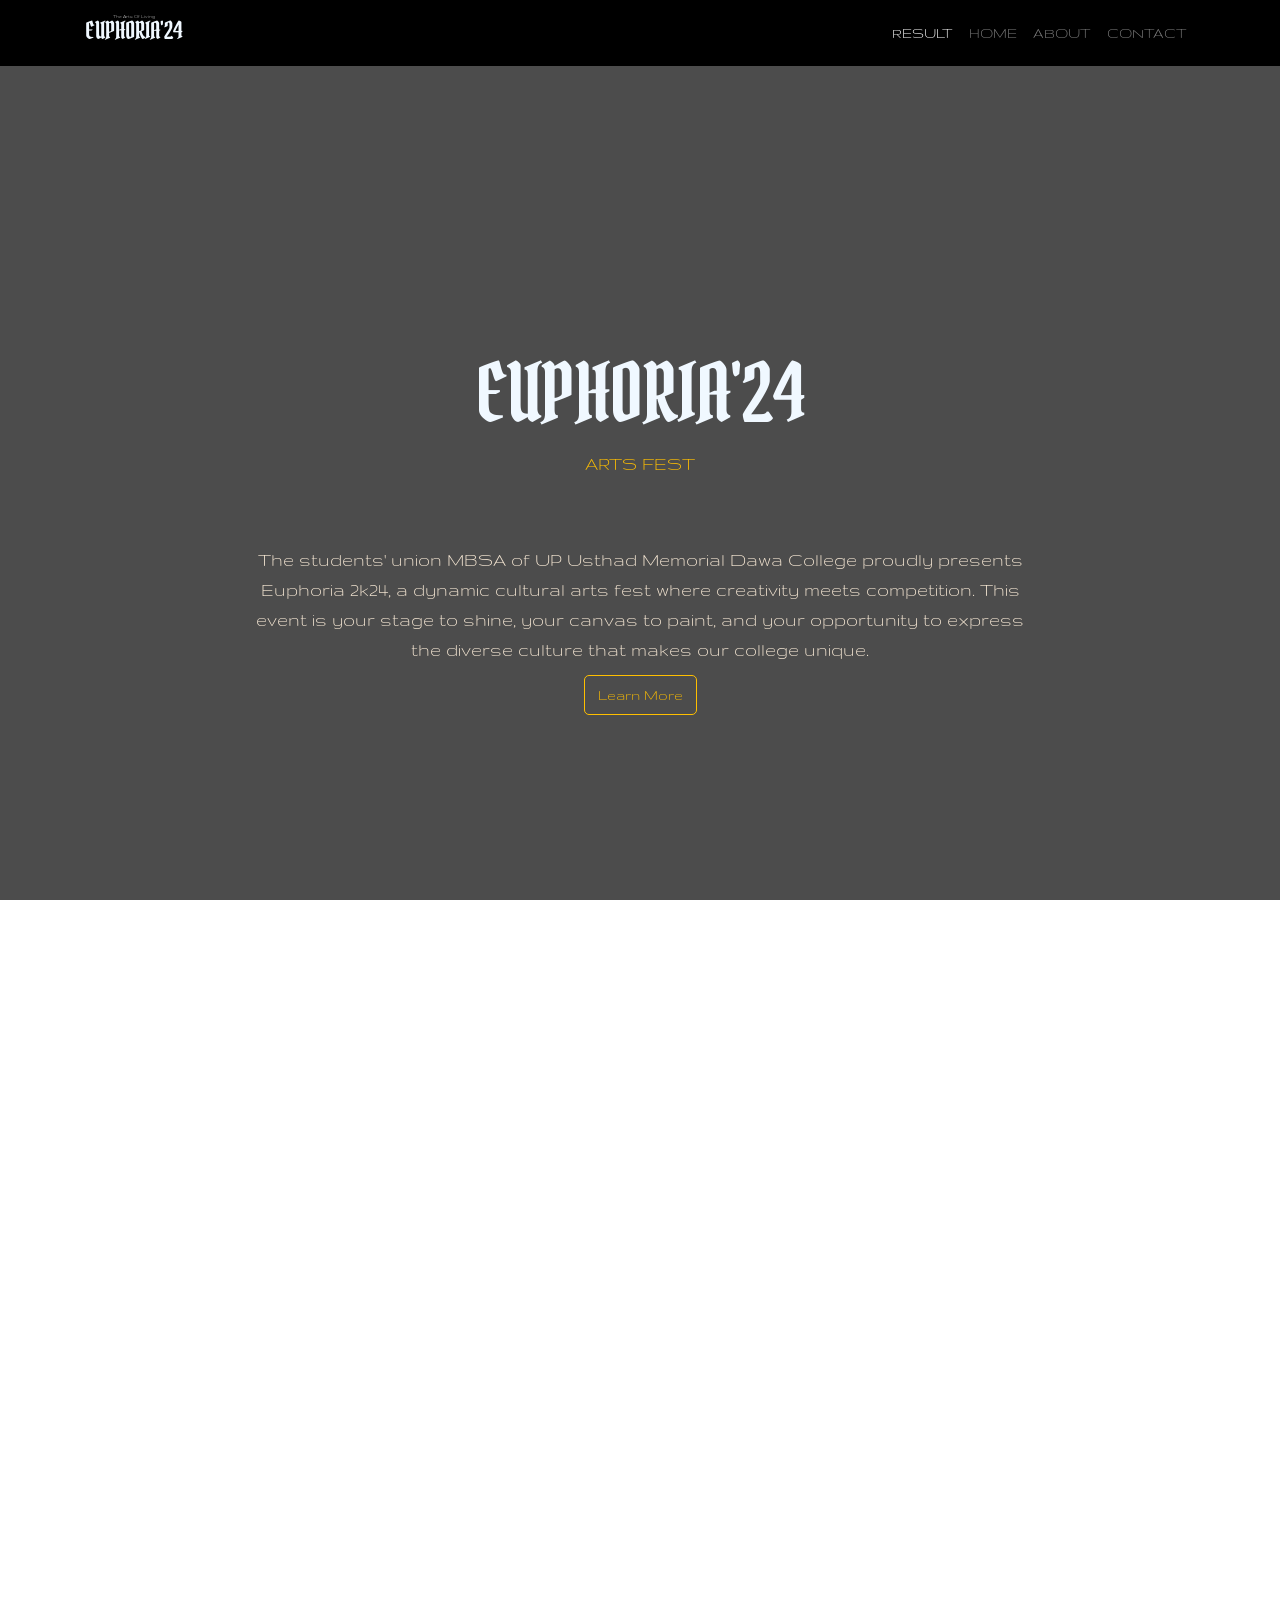
<file: index.html>
<!DOCTYPE html>
<html lang="en">
<head>
    <meta charset="UTF-8">
    <meta name="viewport" content="width=device-width, initial-scale=1.0">
    <title>Euphoria - The Arts of Living</title>
    <!-- Bootstrap CSS -->
    <link href="https://stackpath.bootstrapcdn.com/bootstrap/4.5.2/css/bootstrap.min.css" rel="stylesheet">
    <!-- Custom CSS -->
    <link rel="stylesheet" href="style.css">


    <link rel="preconnect" href="https://fonts.googleapis.com">
<link rel="preconnect" href="https://fonts.gstatic.com" crossorigin>
<link href="https://fonts.googleapis.com/css2?family=Pirata+One&display=swap" rel="stylesheet">
</head>
<body>
    <!-- navbar start -->
    <nav class="navbar navbar-dark navbar-expand-sm fixed-top">
      <div class="container">
        <a href="/" class="navbar-brand" style="text-transform: capitalize; display: flex; flex-direction: column;">
          <!-- <img src="./IMG/LOGO PNG1.png" alt="" class="nav-logo"> -->
           <p style="margin-bottom: -4px; font-size: 5px; text-align: center;">the arts of living</p>
           <h1 style="font-family: Pirata One, system-ui;
  font-weight: 400;
  font-style: normal; color: aliceblue; font-size: 1.5rem;"><span></span>EUPHORIA'24</h1>
        </a>

        <button class="navbar-toggler" type="button" data-toggle="collapse" data-target="#navbarCollapse">
          <span class="navbar-toggler-icon"></span>
        </button>
        <div id="navbarCollapse" class="collapse navbar-collapse">
          <ul class="navbar-nav ml-auto">
            <li class="nav-item">
              <a href="./resukt/view/index.html" class="nav-link active">RESULT</a>
            </li>
            <li class="nav-item">
              <a href="#" class="nav-link">HOME</a>
            </li>
            <li class="nav-item">
              <a href="./about/index.html" class="nav-link">ABOUT</a>
            </li>
            <li class="nav-item">
              <a href="./contact/contact.html" class="nav-link">CONTACT</a>
            </li>
          </ul>
        </div>
      </div>
    </nav>
    <!-- navbar end -->

    <!-- Video Background -->
    <video autoplay muted loop id="background-video">
        <source src="https://videos.pexels.com/video-files/7101913/7101913-uhd_2560_1440_25fps.mp4" type="video/mp4">
    </video>

    <!-- Dark Overlay -->
    <div class="overlay"></div>

    <!-- Home Page Content Section -->
    <div class="d-flex align-items-center justify-content-center text-center vh-100">
        <div class="content">
            <!-- <img src="./IMG/LOGO PNG1.png" alt="Euphoria Logo" class="logo"> -->
             <h1 style="font-family: Pirata One, system-ui;
  font-weight: 400;
  font-style: normal; color: aliceblue; font-size: 5rem;">EUPHORIA'24</h1>
            <p class="arts-fest">arts fest</p>
            <p class="lead">
                The students' union MBSA of UP Usthad Memorial Dawa College proudly presents Euphoria 2k24, a dynamic cultural arts fest where creativity meets competition. This event is your stage to shine, your canvas to paint, and your opportunity to express the diverse culture that makes our college unique.</p>
            <a href="./about/about.html" class="btn btn-costom">Learn More</a>
        </div>
    </div>

    <!-- Cards Section -->
    <div class="container " id="cards-section">
        <div class="row">
            <div class="col-md-4">
                <div class="card glass-card">
                    <div class="card-body">
                        <h5 class="card-title">RESULT</h5>
                        <p class="card-text">Explore the results of Euphoria - The Arts of Living fest. Congratulations to the talented participants who showcased their extraordinary skills at UP USTHAD MEMORIAL DAWA COLLEGE, organized by the MBSA student union</p>
                        <a href="./resukt/view/index.html" class="btn btn-costom tt">View Now</a>
                    </div>
                </div>
            </div>
            <div class="col-md-4">
                <div class="card glass-card">
                    <div class="card-body">
                        <h5 class="card-title">LIVE</h5>
                        <p class="card-text">Experience the excitement of Euphoria - The Arts of Living in real-time! Tune in to our live video stream to catch all the action, performances, and highlights from UP USTHAD MEMORIAL DAWA COLLEGE. Watch as students showcase their incredible talents in music, dance, drama, and more. Don’t miss a moment—stay connected with us through our live video feed!</p>
                         <a href="https://youtu.be/Iu3maJttMs4?si=fawPkHjhqgK_S_BU" class="btn btn-costom tt">CLICK NOW</a>
                    </div>
                </div>
            </div>
            <div class="col-md-4">
                <div class="card glass-card">
                    <div class="card-body">
                        <h5 class="card-title">ABOUT US</h5>
                        <p class="card-text">Welcome to Euphoria - The Arts of Living, the annual cultural fest at UP USTHAD MEMORIAL DAWA COLLEGE, organized by the vibrant and dynamic MBSA student union. Euphoria is more than just a fest—it's a celebration of creativity, diversity, and the rich cultural heritage that defines our campus life.</p>
                         <a href="./about/about.html" class="btn btn-costom tt">Learn More</a>
                    </div>
                </div>
            </div>
           
        </div>
    </div>

     <!-- Teams total mark Section -->
    <!-- <div class="container  text-center text-white" id="team-counters">
        <div class="row">
            <div class="col-sm-6">
                <h3>Team <span style="color: #ffbf00;">QURTHUBA</span> Total Score</h3>
                <h2 id="team-qurthuba-toatal">0</h2>
            </div>
            <div class="col-sm-6">
                <h3>Team <span style="color: #ffbf00;">ZAITHOON</span>  Total Score</h3>
                <h2 id="team-zaithoon-total">0</h2>
            </div>
        </div> -->


    </div>
    <!-- Quotes Section -->
    <div class="container mt-5 text-white" id="quotes-section">
        <div id="quote-carousel" class="carousel slide" data-ride="carousel">
            <div class="carousel-inner">
                <div class="carousel-item active">
                    <blockquote class="blockquote text-center">
                        <p class="mb-0">"Art enables us to find ourselves and lose ourselves at the same time."</p>
                        <footer class="blockquote-footer">Thomas Merton</footer>
                    </blockquote>
                </div>
                <div class="carousel-item">
                    <blockquote class="blockquote text-center">
                        <p class="mb-0">"The purpose of art is washing the dust of daily life off our souls."</p>
                        <footer class="blockquote-footer">Pablo Picasso</footer>
                    </blockquote>
                </div>
                <div class="carousel-item">
                    <blockquote class="blockquote text-center">
                        <p class="mb-0">"Creativity takes courage."</p>
                        <footer class="blockquote-footer">Henri Matisse</footer>
                    </blockquote>
                </div>
            </div>
        </div>
    </div>
    

    <!-- Footer -->
    <footer class="text-center text-white mt-5">
        <p>&copy; 2024 Euphoria - The Arts of Living. All Rights Reserved.</p>
    </footer>
    <!-- Bootstrap JS and dependencies -->
    <script src="https://code.jquery.com/jquery-3.5.1.slim.min.js"></script>
    <script src="https://cdn.jsdelivr.net/npm/@popperjs/core@2.5.2/dist/umd/popper.min.js"></script>
    <script src="https://stackpath.bootstrapcdn.com/bootstrap/4.5.2/js/bootstrap.min.js"></script>
    <script>
        import { initializeApp } from "https://www.gstatic.com/firebasejs/10.13.1/firebase-app.js";
    import { getAnalytics } from "https://www.gstatic.com/firebasejs/10.13.1/firebase-analytics.js";
    import { getFirestore, collection, getDocs, query, where } from "https://www.gstatic.com/firebasejs/10.13.1/firebase-firestore.js";

    const firebaseConfig = {
        apiKey: "AIzaSyDjHueDijOQMRTCHF2OGWoHlDI2aYQ3TsI",
        authDomain: "euphoria-24.firebaseapp.com",
        projectId: "euphoria-24",
        storageBucket: "euphoria-24.appspot.com",
        messagingSenderId: "827547444105",
        appId: "1:827547444105:web:13eb7ca53fc7f117eeb758",
        measurementId: "G-0QCE0LY7DM"
    };

    const app = initializeApp(firebaseConfig);
    const analytics = getAnalytics(app);
    const db = getFirestore(app);

    async function fetchResults() {
        const teamQurthubaTotal = document.getElementById('team-qurthuba-toatal');
        const teamZaithoonTotal = document.getElementById('team-zaithoon-total');
        let teamTotals = {
            'QURTHUBA': 0,
            'ZAITHOON': 0
        };

        const q = query(collection(db, 'results'), where('published', '==', true));
        const querySnapshot = await getDocs(q);

        if (querySnapshot.empty) {
            return;
        }

        querySnapshot.forEach((doc) => {
            const data = doc.data();

            // Calculate the total marks for each team
            if (data.firstTeam && teamTotals[data.firstTeam] !== undefined) {
                teamTotals[data.firstTeam] += data.firstMarks;
                console.log(teamTotals[data.firstTeam])
            }
            if (data.secondTeam && teamTotals[data.secondTeam] !== undefined) {
                teamTotals[data.secondTeam] += data.secondMarks;
            }
        });

        // Update the total marks on the page
        teamQurthubaTotal.innerText = teamTotals.QURTHUBA;
        teamZaithoonTotal.innerText = teamTotals.ZAITHOON;
    }

    fetchResults();
    </script>
</body>
</html>
</file>
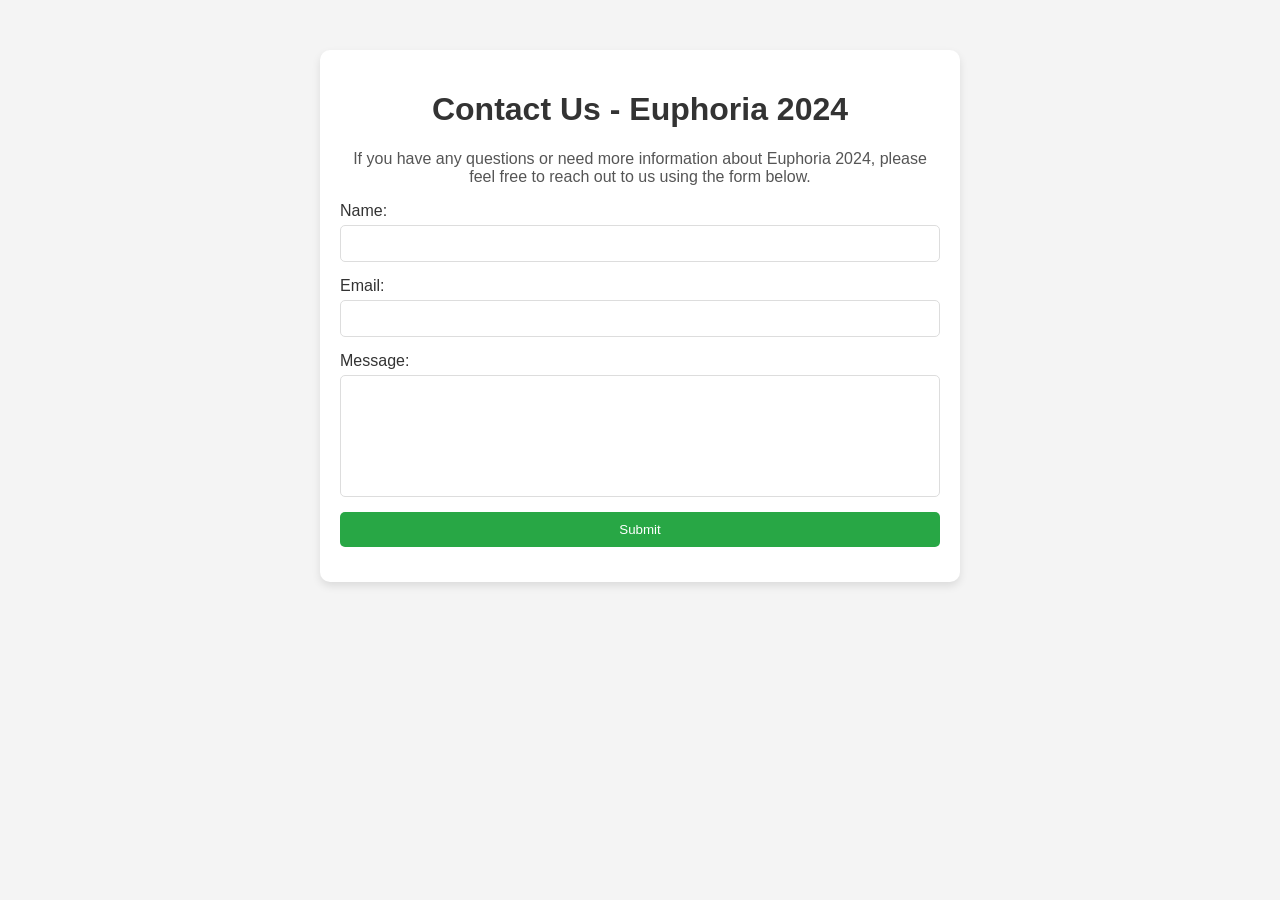
<file: contact/contact.html>
<!DOCTYPE html>
<html lang="en">
<head>
    <meta charset="UTF-8">
    <meta name="viewport" content="width=device-width, initial-scale=1.0">
    <title>Contact Us - Euphoria 2024</title>
    <link rel="stylesheet" href="stlee.css">
</head>
<body>
    <div class="contact-container">
        <h1>Contact Us - Euphoria 2024</h1>
        <p>If you have any questions or need more information about Euphoria 2024, please feel free to reach out to us using the form below.</p>
        
        <form id="contactForm" name="submit-to-google-sheet">
            <label for="name">Name:</label>
            <input type="text" id="name" name="name" required>

            <label for="email">Email:</label>
            <input type="email" id="email" name="email" required>

            <label for="message">Message:</label>
            <textarea id="message" name="message" required></textarea>

            <button type="submit">Submit</button>
        </form>

        <div id="statusMessage"></div>
    </div>

    <script>
            const scriptURL = 'https://script.google.com/macros/s/AKfycbz9kLuYfZ2akKWlSmipwFqCVEgRpvGLAwYaB7l9cjpqVDEUn566h3y73GVumSkfNHw/exec'
            const form = document.forms['submit-to-google-sheet']
  
    form.addEventListener('submit', e => {
      e.preventDefault()
      fetch(scriptURL, { method: 'POST', body: new FormData(form)})
        .then(response => alert('Success!', response))
        .catch(error => alert('Error!', error.message))
    })
    </script>
</body>
</html>
</file>
<file: style.css>
@import url('https://fonts.googleapis.com/css2?family=Gruppo&display=swap');

html::-webkit-scrollbar, body::-webkit-scrollbar {
    display: none;
}
/* Ensure no margins/padding for body */
body, html {
    margin: 0;
    padding: 0;
    height: 100%;
    overflow-x: hidden;
    font-family: "Gruppo", sans-serif;
}


/* navbar */
.navbar-toggler:focus{
    outline: none !important;
    background-color: transparent !important;
}
.navbar-toggler{
border: none !important;
}
.navbar-dark{
    background-color: black;
}
.nav-link:hover{
    color: #ffbf00 !important;
    /* text-transform: uppercase; */
}
.nav-logo{
    width: 100px;
}
/* navbar end */


/* Video Background */
#background-video {
    position: fixed;
    top: 0;
    left: 0;
    min-width: 100%;
    min-height: 100%;
    z-index: -2;
    object-fit: cover;
}

/* Dark Overlay */
.overlay {
    position: fixed;
    top: 0;
    left: 0;
    width: 100%;
    height: 100%;
    background: rgba(0, 0, 0, 0.7); /* Dark overlay */
    z-index: -1;
}

/* Center Content */
.content {
    z-index: 1;
    max-width: 70%;
    margin-top: 200px;
}

/* Logo Styling */
.logo {
    max-width: 350px;
    margin: 0 auto;
}

/* arts fest text */
.arts-fest{
    color: #ffbf00;
    text-transform: uppercase;
    font-size: 20px;
}

/* lead */
.lead{
    color: antiquewhite;
    padding: 50px;
}
/* end lead */
/* end arts fest text */

/* btn-costom */
.btn-costom{
    outline: 1px solid #ffbf00;
    color: #ffbf00;
    margin-top: -100px;
}
.tt{
    margin-top: 10px;
}
.btn-costom:hover{
    color: #fff;
    background-color: #ffbf00;
}
/* end btn-costom */

/* Blurry Glass Card Effect */
.glass-card {
    background: rgba(255, 255, 255, 0.15);
    backdrop-filter: blur(10px);
    color: white;
    border: none;
    padding: 20px;
    border-radius: 15px;
    /* margin-top: 100px; */
}
#team-counters{
    margin-top: 100px;
    background-color: rgb(30, 30, 30);
    min-width: 100%;
    padding: 100px;
}
/* Quote Carousel Styling */
blockquote {
    background-color: rgba(0, 0, 0, 0.5);
    padding: 20px;
    border-radius: 10px;
    color: #fff;
}


@media only screen and (max-width: 600px) {
    /* Blurry Glass Card Effect */
.glass-card {
    margin-top: 20px;
}
#cards-section{
margin-top: 200px;
}

#team-counters{
    margin-top: 100px;
}
.col-sm-6{
    width: 50%;
}
.col-sm-6 h3{
    font-size: 20px;
}
}
</file>
<file: contact/stlee.css>
body {
    font-family: Arial, sans-serif;
    background-color: #f4f4f4;
    margin: 0;
    padding: 0;
}

.contact-container {
    width: 90%;
    max-width: 600px;
    background-color: #ffffff;
    padding: 20px;
    margin: 50px auto;
    border-radius: 10px;
    box-shadow: 0 4px 8px rgba(0, 0, 0, 0.1);
}

h1 {
    text-align: center;
    color: #333333;
}

p {
    text-align: center;
    color: #555555;
}

form {
    display: flex;
    flex-direction: column;
}

label {
    margin-bottom: 5px;
    color: #333333;
}

input[type="text"],
input[type="email"],
textarea {
    padding: 10px;
    margin-bottom: 15px;
    border: 1px solid #dddddd;
    border-radius: 5px;
}

textarea {
    resize: none;
    height: 100px;
}

button {
    padding: 10px;
    background-color: #28a745;
    color: #ffffff;
    border: none;
    border-radius: 5px;
    cursor: pointer;
}

button:hover {
    background-color: #218838;
}

#statusMessage {
    margin-top: 15px;
    text-align: center;
    color: #28a745;
}
</file>
